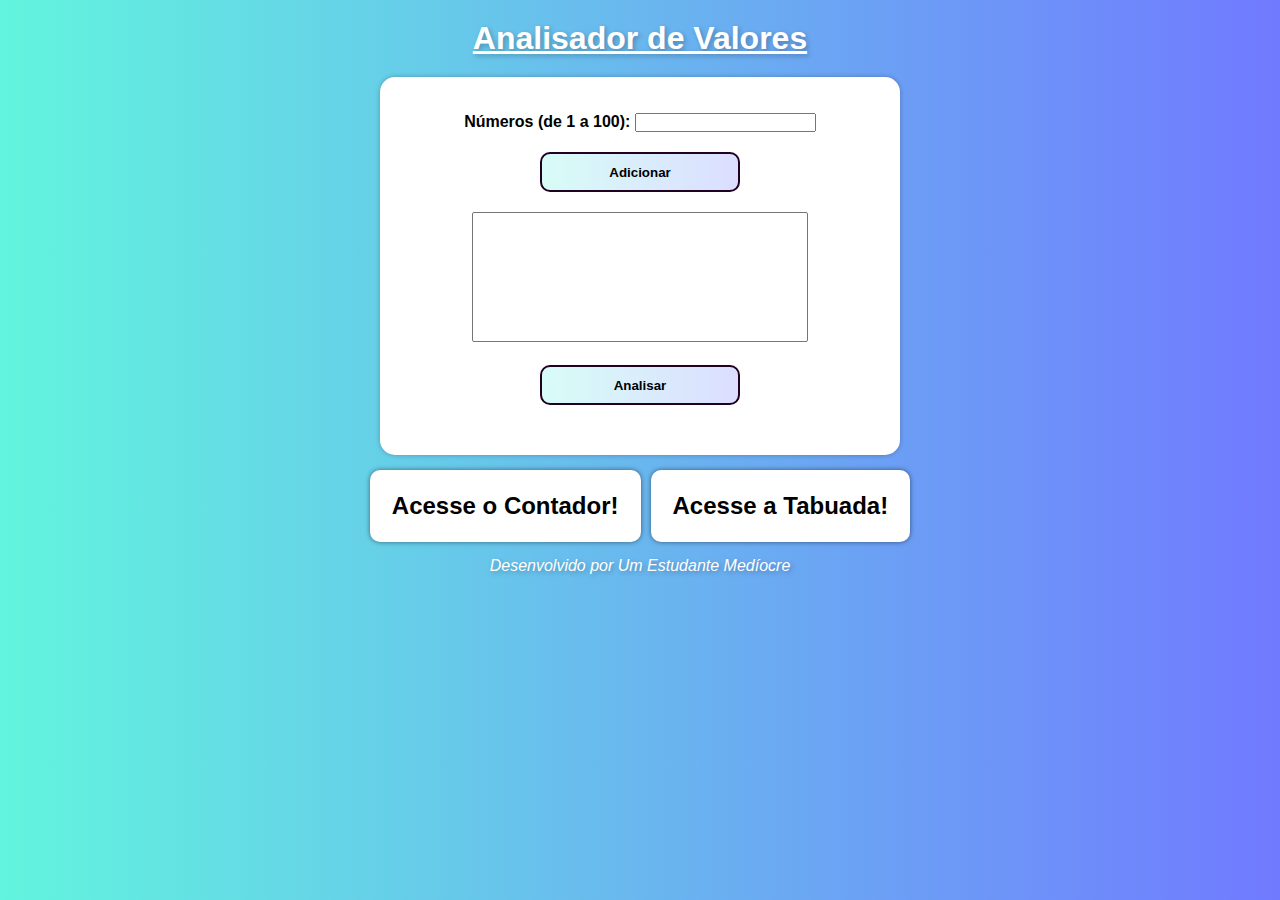
<file: analisador/analisador.html>
<!DOCTYPE html>
<html lang="pt-BR">
<head>
    <meta charset="UTF-8">
    <meta http-equiv="X-UA-Compatible" content="IE=edge">
    <meta name="viewport" content="width=device-width, initial-scale=1.0">
    <link rel="stylesheet" href="stylador.css">
    <title>Analisador de Contas</title>
</head>
<body>
    <header>
        <h1>Analisador de Valores</h1>
    </header>

    <section>
        <div id="form">
            <p> Números (de 1 a 100):
                <label for=""></label>
                <input type="number" id="inum" min="0" name="inicio" required>
            </p>

            <p><input type="button" onclick="adicionar()" class="botaoenvio" value="Adicionar"></p>
            
        </div>

        <div>
            <select name="analisador" id="analisador" size="8">
                
            </select>
        </div>
        
        <p><input type="button" onclick="analisar()" class="botaoenvio" value="Analisar"></p>

        <div id="contas"></div>
    </section>
    
    <div id="links">
        <a href="../index.html" id="contlink">
            <h2>Acesse o Contador!</h2>
        </a>

        <a href="../tabuada/tabuda.html" id="tablink">
            <h2>Acesse a Tabuada!</h2>
        </a>
    </div>

    <footer>
        <p>Desenvolvido por Um Estudante Medíocre</p>
    </footer>

    <script src="analisador.js"></script>
</body>
</html>
</file>
<file: analisador/stylador.css>
@charset "UTF-8";

* {
    padding: 0;
    margin: 0;
    box-sizing: border-box;
    font-family: 'Lucida Sans', 'Lucida Sans Regular', 'Lucida Grande', 'Lucida Sans Unicode', Geneva, Verdana, sans-serif;
}

body {
    width: 100vw;
    height: 100vh;
    background: linear-gradient(90deg, hsla(171, 87%, 67%, 1) 0%, hsla(236, 100%, 72%, 1) 100%);
    background-repeat: no-repeat;
    background-size: cover;
}

header {
    padding: 20px;
}

header h1 {
    text-align: center;
    color: white;
    text-shadow: 2px 2px 5px rgba(0, 0, 0, 0.253);
    text-decoration: underline;
}

section {
    width: 520px;
    /*height: 500px;*/
    background: white;
    padding: 10px;
    padding-top: 1px;
    border-radius: 15px;
    margin: auto;
    box-shadow: 0px 0px 5px rgba(0, 0, 0, 0.253);
    text-align: center;

    transition: 0.2s;
    transition-timing-function: ease;
}

section div {
    padding: 10px;
}

div#form {
    margin: 15px;
    
    margin-bottom: 0px;
}

div#form p {
    padding: 10px;
    font-weight: bolder;
}

p > input.botaoenvio {
    width: 200px;
    height: 40px;
    text-align: center;
    font-weight: bolder;
    background: linear-gradient(90deg, hsla(171, 87%, 67%, 0.25) 0%, hsla(236, 100%, 72%, 0.25) 100%);
    cursor: pointer;
    border-radius: 10px;
    border: 2px solid rgb(32, 1, 32);
}

p > input.botaoenvio:hover { 
    background: linear-gradient(90deg, hsla(171, 87%, 67%, 0.5) 0%, hsla(236, 100%, 72%, 0.5) 100%);
    transition: 5s;
}

footer {
    display: block;
    padding: 15px;
    text-align: center;
    color: white;
    font-style: italic;
    text-shadow: 2px 2px 5px rgba(0, 0, 0, 0.253);
}

/* Barra de Rolagem */
/*::-webkit-scrollbar-track {
    background-color: hsla(171, 87%, 67%, 1) 0%;
    border-radius: 10px;
    width: 8px;
}

::-webkit-scrollbar {
    background-color: hsla(171, 87%, 67%, 1) 0%;
    border-radius: 10px;
    width: 8px;
}

::-webkit-scrollbar-thumb {
    background-color: hsla(236, 100%, 72%, 1) 100%;
    border-radius: 10px;
    width: 8px;
}
*/
/* --------------------------- */

div#contas {
    font-size: 1.2em;
    margin-top: 10px ;
    padding: 10px;
    margin-bottom: 10px;
    overflow: auto;
    max-height: 300px;
    text-align: justify;
    /*word-wrap: break-word;*/
}

div#contas > p{
    font-size: 1.2em;
    text-align: center;
}

a#contlink {
    display: block;
    float: left;
    margin: auto;
    text-align: center;
    background-color: white;
    padding: 20px;
    width: fit-content;
    margin-top: 20px;
    border-radius: 10px;
    cursor: pointer;
    box-shadow: 0px 0px 5px rgba(0, 0, 0, 0.507);
    color: black;
    text-decoration: none;
    border: 2px solid transparent;
    margin: 15px 5px;

    transition: 0.25s;
    transition-timing-function: ease;
}

a#contlink:hover {
    background: rgb(29, 6, 73);
    color: white;
    border: 2px solid white;
}

a#tablink {
    display: block;
    float: right;
    margin: auto;
    background-color: white;
    padding: 20px;
    width: fit-content;
    margin-top: 20px;
    border-radius: 10px;
    cursor: pointer;
    box-shadow: 0px 0px 5px rgba(0, 0, 0, 0.507);
    color: black;
    text-decoration: none;
    border: 2px solid transparent;
    margin: 15px 5px;
    
    transition: 0.25s;
    transition-timing-function: ease;
}

a#tablink:hover {
    background: rgb(29, 6, 73);
    color: white;
    border: 2px solid white;
}

div#links {
    display: block;
    margin: auto;
    width: fit-content;
    align-items: center;
}

/*------------------------------------*/
div select {
    margin-top: -10px;
}

select {
    width: 70%;
    margin: auto;
    text-align: center;
    align-items: center;
    margin-bottom: 12px;
}

option {
    text-align: center;
    font-size: 1.1em;
}
</file>
